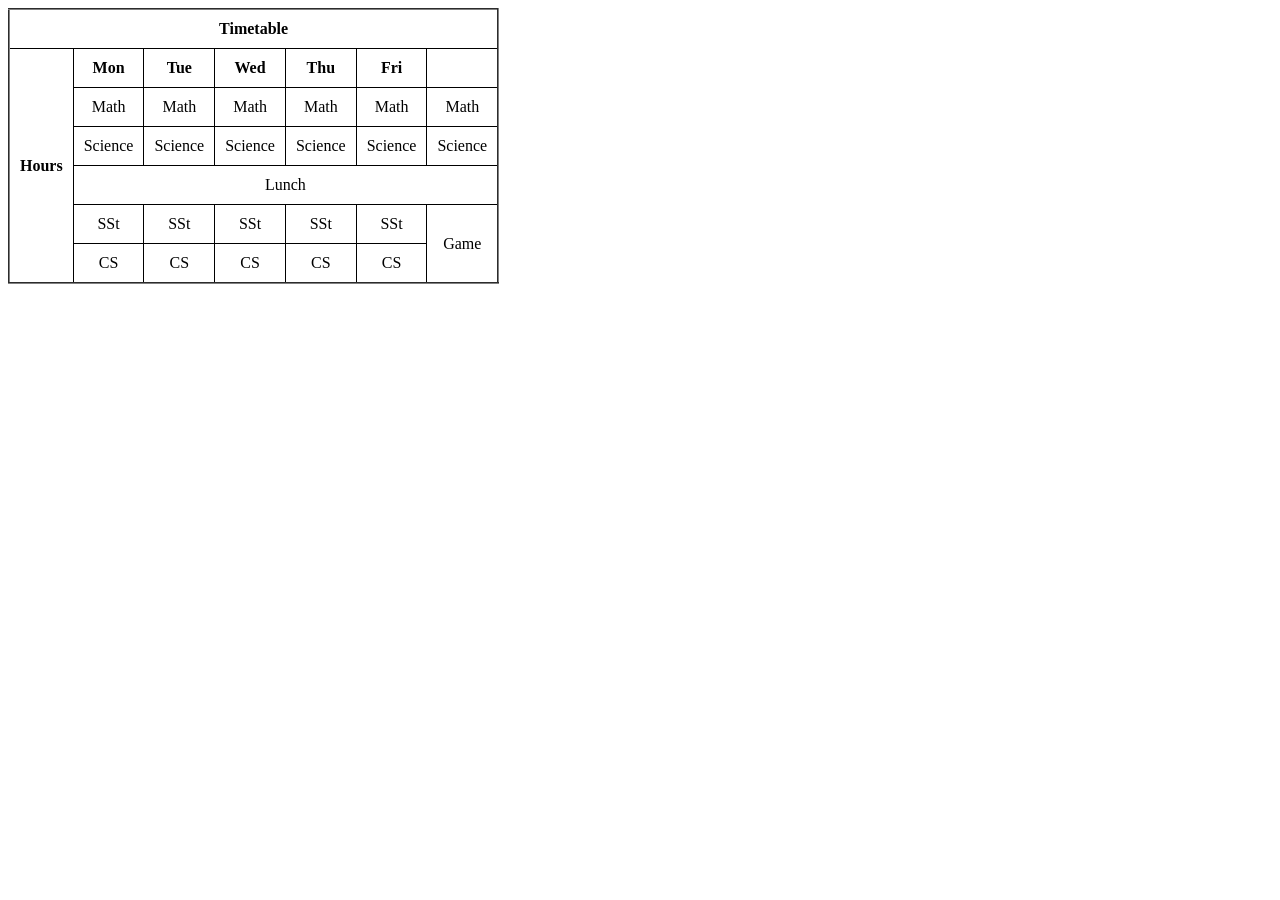
<file: table.html>
<!DOCTYPE html>
<html lang="en">
<head>
    <meta charset="UTF-8">
    <meta name="viewport" content="width=device-width, initial-scale=1.0">
    <title>Document</title>
    <style>
        /* table{
            border:1px solid black;
            border-collapse:collapse;
            font-family:Arial;
        } */
        th,th,td{
            border:1px solid black;
            padding:10px;
        
        }
    </style> 
</head>
<body>
    <table border="2" cellspacing="5" cellpadding="5" style="border-collapse:collapse; text-align:center">
        <thead>
            <tr >
                <th colspan="7">Timetable</th>
            </tr>
        </thead>
        <tbody>
            <tr>
                <th rowspan="7">Hours</th>
                <th>Mon</th>
                <th>Tue</th>
                <th>Wed</th>
                <th>Thu</th>
                <th>Fri</th>
            </tr>
            <tr ></tr>
                <td>Math</td>
                <td>Math</td>
                <td>Math</td>
                <td>Math</td>
                <td>Math</td>
                <td>Math</td>
           </tr>
           <tr>
            <td>Science</td>
                <td>Science</td>
                <td>Science</td>
                <td>Science</td>
                <td>Science</td>
                <td>Science</td>
           </tr>
           <tr >
            <td colspan="6">Lunch</td>
           </tr>
           <tr>
            <td>SSt</td>
            <td>SSt</td>
            <td>SSt</td>
            <td>SSt</td>
            <td>SSt</td>
            
            <td rowspan="2">Game</td>
           </tr>
           <tr>
            <td>CS</td>
            <td>CS</td>
            <td>CS</td>
            <td>CS</td>
            <td>CS</td>
           
           
           </tr>
                
           
        </tbody>
    </table>
    
</body>
</html>
</file>
